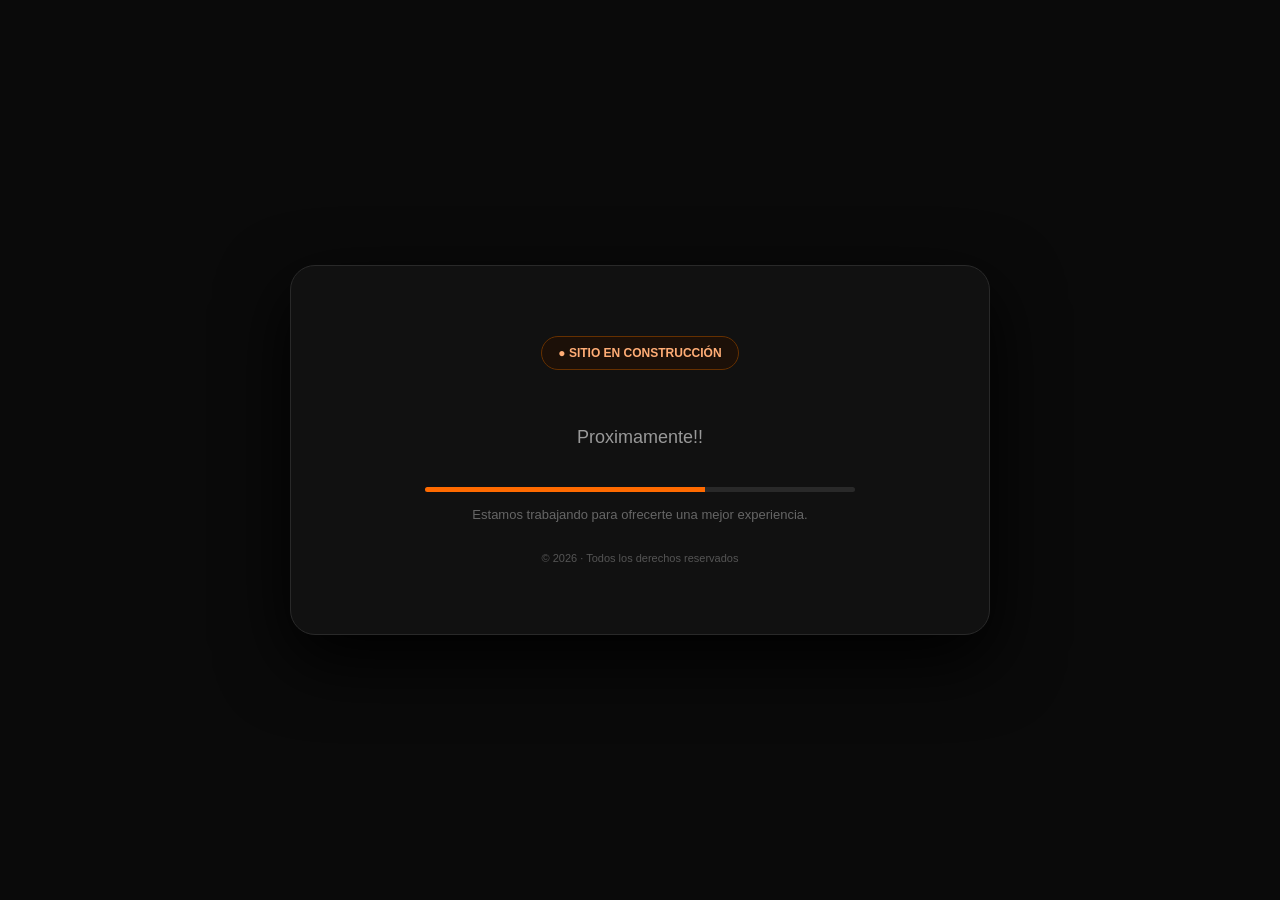
<file: index.html>
<!DOCTYPE html>
<html lang="es">
<head>
<meta charset="UTF-8">
<meta name="viewport" content="width=device-width, initial-scale=1.0">
<title>Estamos construyendo</title>

<style>
*{box-sizing:border-box;margin:0;padding:0}

body{
  min-height:100vh;
  display:grid;
  place-items:center;
  padding:20px;
  font-family:Arial,Helvetica,sans-serif;
  color:#fff;
  background:#0a0a0a;
}

.card{
  width:100%;
  max-width:700px;
  padding:70px 30px;
  text-align:center;
  background:#111;
  border:1px solid #292929;
  border-radius:25px;
  box-shadow:0 25px 70px #000;
}

.logo{
  margin-bottom:40px;
  font-size:15px;
  font-weight:bold;
  letter-spacing:4px;
}

.logo span{color:#ff6a00}

.badge{
  display:inline-block;
  margin-bottom:25px;
  padding:9px 16px;
  border:1px solid #663000;
  border-radius:30px;
  color:#ffad76;
  background:#1c1008;
  font-size:12px;
  font-weight:bold;
  text-transform:uppercase;
}

h1{
  font-size:clamp(42px,8vw,75px);
  line-height:1;
  letter-spacing:-3px;
}

h1 span{color:#ff6a00}

.intro{
  margin:28px auto 35px;
  color:#999;
  font-size:18px;
  line-height:1.6;
}

.progress{
  width:100%;
  max-width:430px;
  height:5px;
  margin:auto;
  overflow:hidden;
  border-radius:10px;
  background:#292929;
}

.progress-bar{
  width:65%;
  height:100%;
  background:#ff6a00;
  animation:cargar 3s infinite alternate;
}

.small{
  margin-top:15px;
  color:#666;
  font-size:13px;
}

.contact{
  margin-top:40px;
  padding-top:25px;
  border-top:1px solid #292929;
  color:#777;
  font-size:13px;
}

.contact a{
  display:inline-block;
  margin-left:5px;
  color:#fff;
  text-decoration:none;
}

.contact a:hover{color:#ff6a00}

footer{
  margin-top:30px;
  color:#555;
  font-size:11px;
}

@keyframes cargar{
  from{width:55%}
  to{width:80%}
}

@media(max-width:500px){
  .card{padding:50px 22px}
  .intro{font-size:16px}
  .contact a{display:block;margin:8px 0 0}
}
</style>
</head>

<body>

<main class="card">

 <!-- <div class="logo">
    TU<span>MARCA</span>
  </div>-->

  <div class="badge">
    ● Sitio en construcción
  </div>

 

  <p class="intro">
      Proximamente!!
  </p>

  <div class="progress">
    <div class="progress-bar"></div>
  </div>

  <p class="small">
    Estamos trabajando para ofrecerte una mejor experiencia.
  </p>

 

  <footer>
    © 2026 · Todos los derechos reservados
  </footer>

</main>

</body>
</html>
</file>
